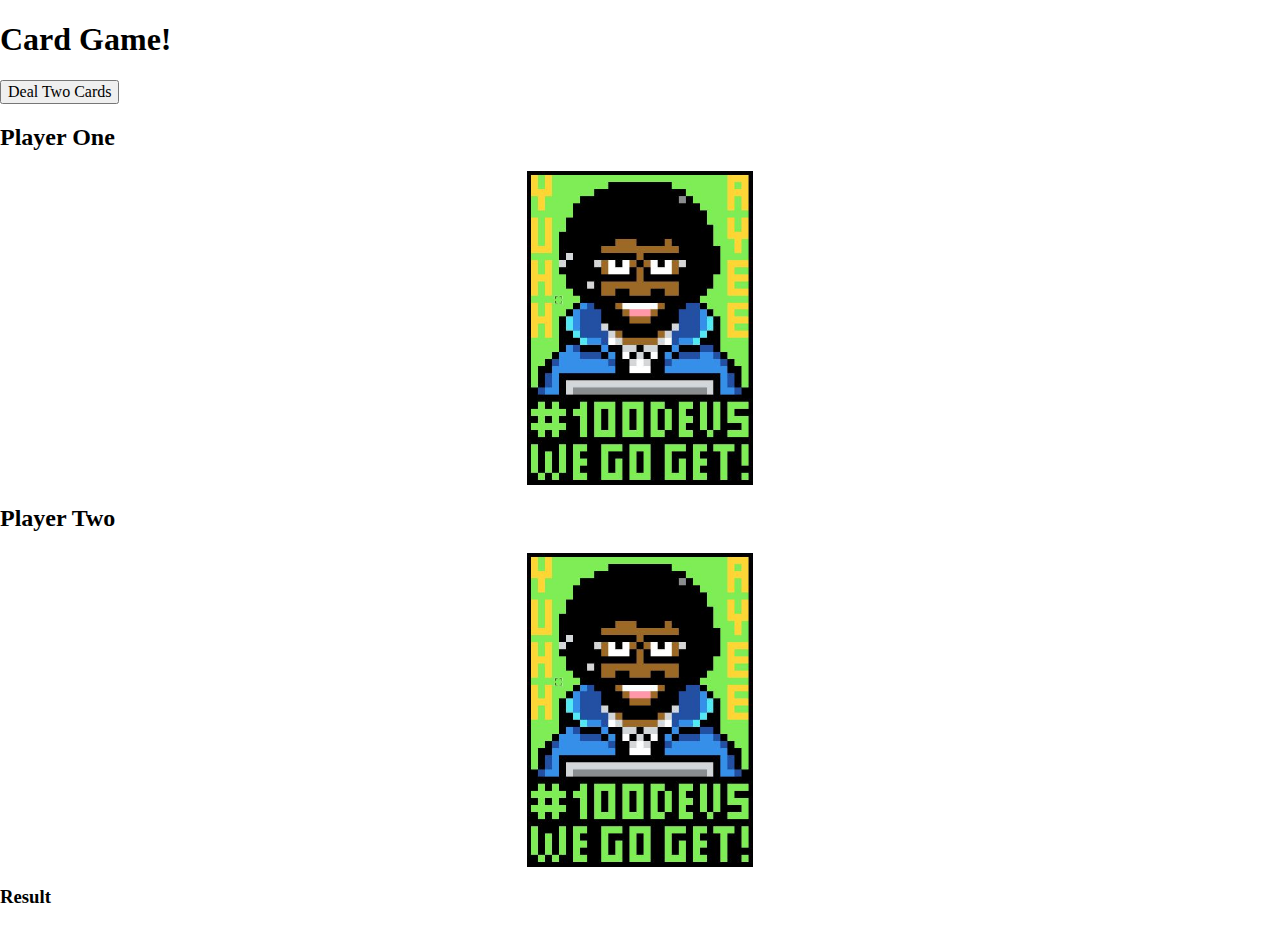
<file: Card Game/index.html>
<!DOCTYPE html>
<html lang="en">
	<head>
    	<meta charset="utf-8">
    	<meta name="description" content="This is where your description goes">
    	<meta name="keywords" content="one, two, three">

		<title>Title in the tab</title>

		<!-- external CSS link -->
		<link rel="stylesheet" href="css/normalize.css">
		<link rel="stylesheet" href="css/style.css">
	</head>
	<body>

		<h1>Card Game!</h1>

		<button type="button" name="button">Deal Two Cards</button>

		<h2>Player One</h2>
		<img id="player1" src="img/LeonFromRPlace.JPG" alt="playing card">
		<h2>Player Two</h2>
		<img id="player2" src="img/LeonFromRPlace.JPG" alt="playing card">

		<h3>Result</h3>


		<script type="text/javascript" src="js/main.js"></script>
	</body>
</html>
</file>
<file: Card Game/css/style.css>
/******************************************
/* CSS
/*******************************************/

/* Box Model Hack */
*{
  box-sizing: border-box;
}

/******************************************
/* LAYOUT
/*******************************************/
img{
  display: block;
  margin: 0 auto;
  height: 314px;
  width: 226px;
}


/******************************************
/* ADDITIONAL STYLES
/*******************************************/
</file>
